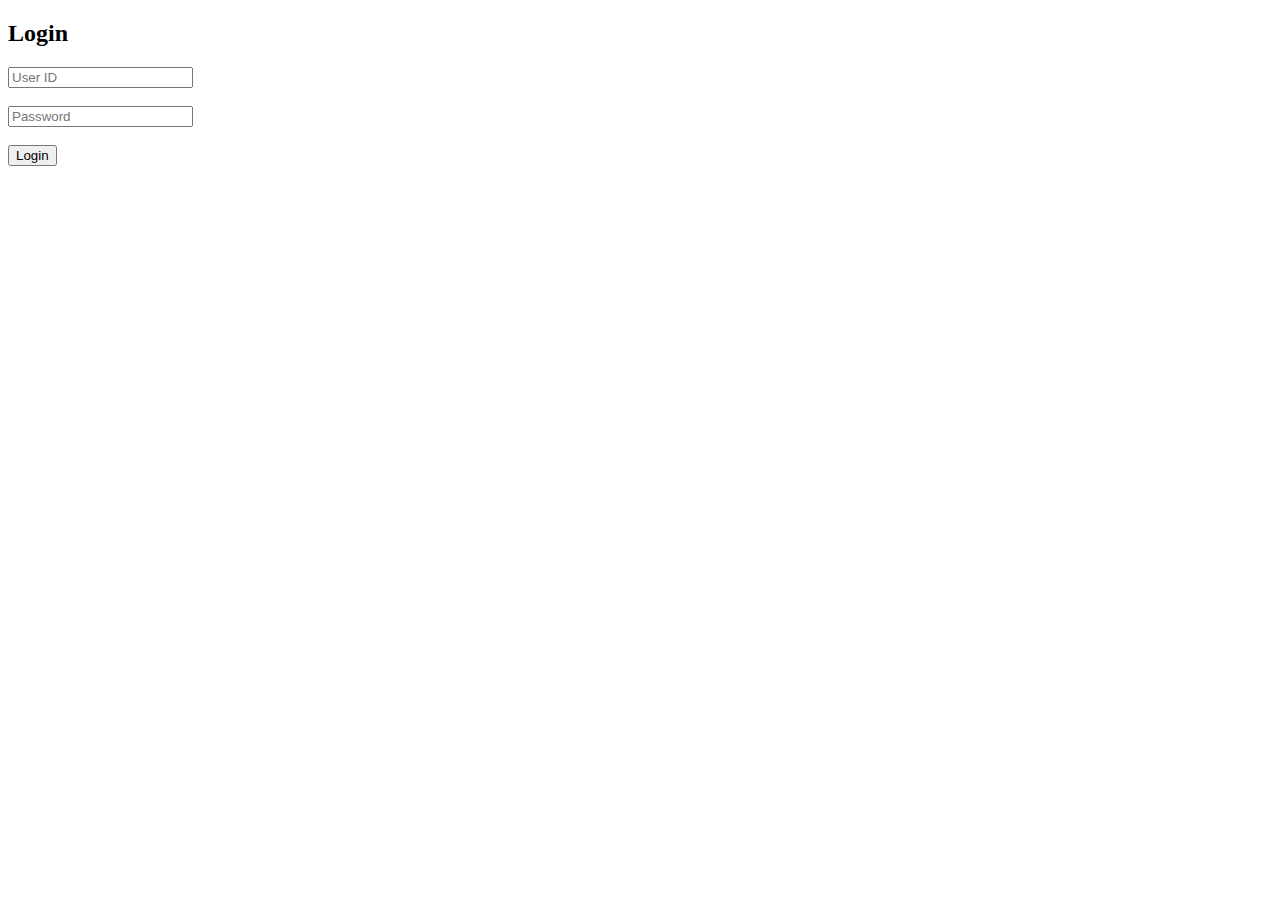
<file: login.html>
<!DOCTYPE html>
<html>
<head>
  <title>Login</title>
</head>
<body>
  <h2>Login</h2>
  <form id="loginForm">
    <input type="text" id="userID" placeholder="User ID" required><br><br>
    <input type="password" id="pass" placeholder="Password" required><br><br>
    <button type="submit">Login</button>
  </form>

  <script>
    const sheetURL = 'https://opensheet.elk.sh/13DmMCnOOboYfbo3hx1ubukNcQd2jkcHbNlelsB-wIQc/Sheet1';

    document.getElementById('loginForm').addEventListener('submit', async function(e) {
      e.preventDefault(); // Mencegah form submit default

      const userID = document.getElementById('userID').value.trim();
      const pass = document.getElementById('pass').value.trim();

      try {
        const res = await fetch(sheetURL);
        const data = await res.json();

        const user = data.find(u => u.userID === userID && u.pass === pass);

        if (user) {
          // Simpan data user ke localStorage (opsional)
          localStorage.setItem('loggedInUser', JSON.stringify(user));

          // Redirect ke path lokal (hanya berfungsi di TrebEdit atau file browser)
          window.location.href = '/index.html';
        } else {
          alert('Login gagal! Periksa userID dan password.');
        }
      } catch (err) {
        console.error('Gagal fetch:', err);
        alert('Terjadi kesalahan saat login.');
      }
    });
  </script>
</body>
</html>
</file>
